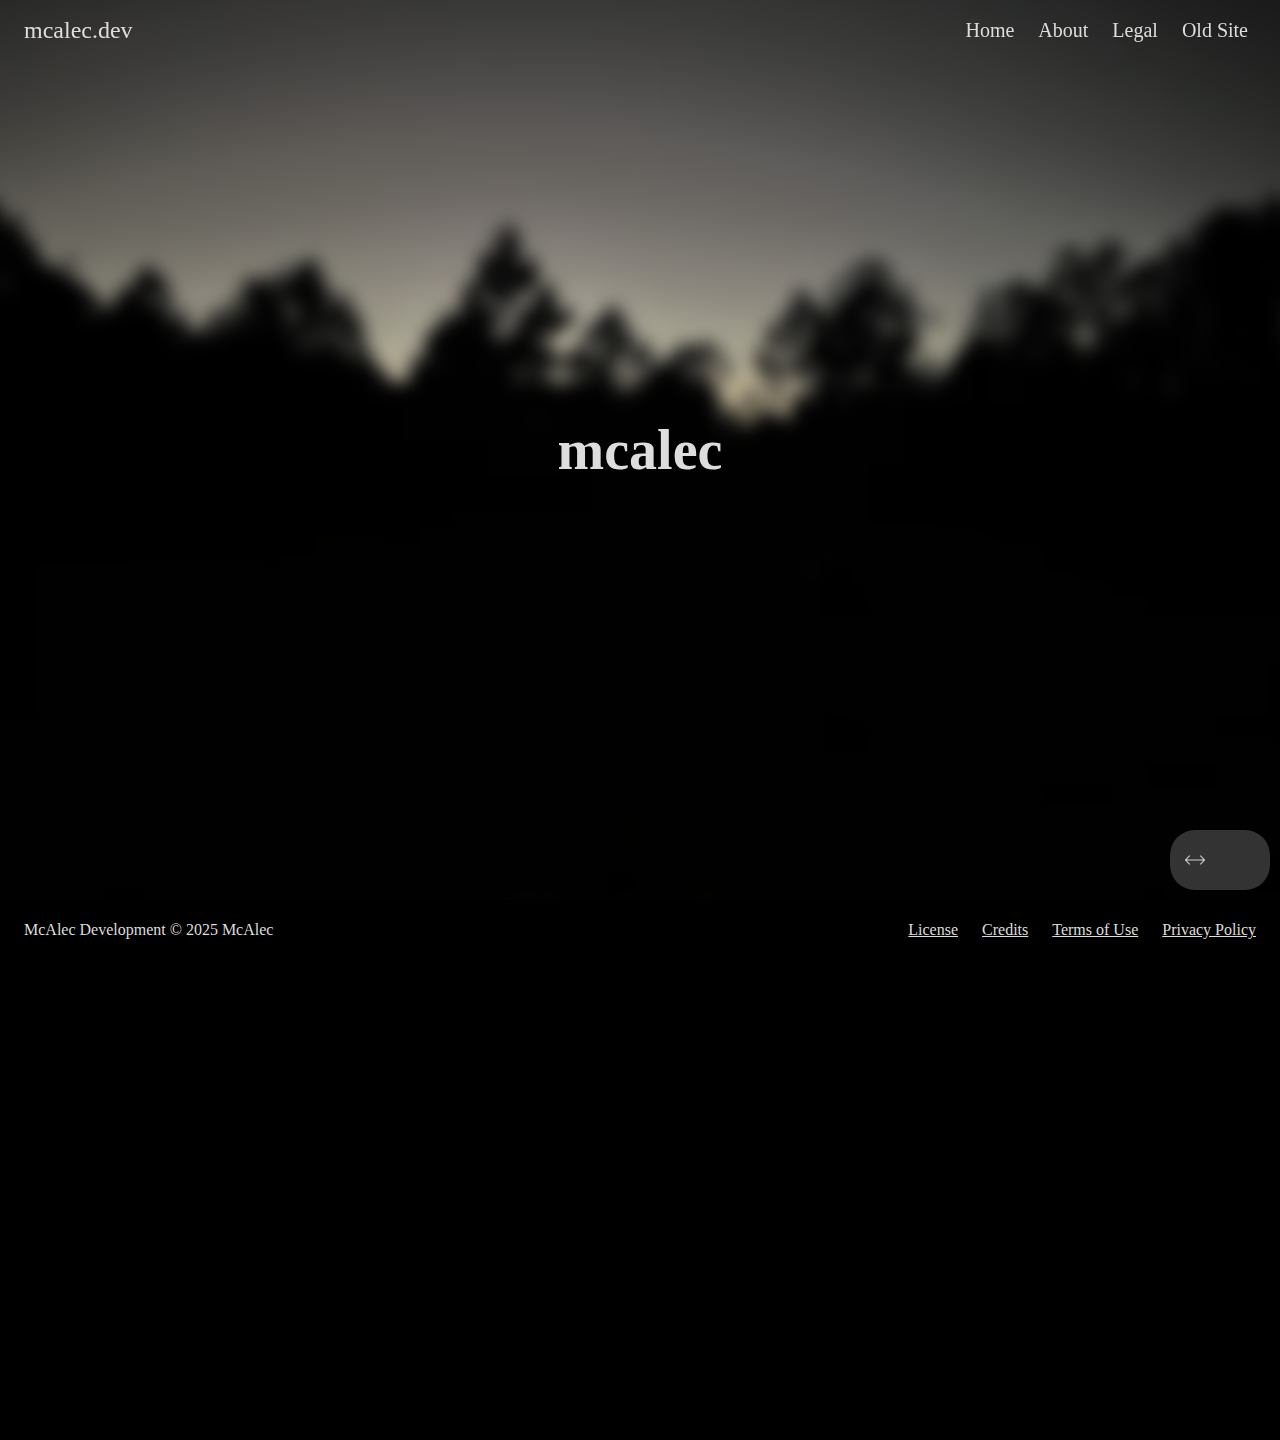
<file: index.html>
<!DOCTYPE html>
<html lang="en">
<head>
  <meta charset="UTF-8" />
  <link rel="stylesheet" type="text/css" href="/css/style.css" />
  <link rel="stylesheet" type="text/css" href="/css/loader.css" />
  <link rel="stylesheet" type="text/css" href="/css/music.css" />
  <link rel="icon" type="image/png" href="/img/mcalec-dev.png">
  <meta name="viewport" content="width=device-width, initial-scale=1.0" />
  <meta property="og:title" content="web.mcalec.dev" />
  <meta property="og:description" content="McAlec Development;
  Making boring web projects." />
  <meta property="og:url"  content="https://web.mcalec.dev/" />
  <meta property="og:image" content="/img/mcalec-dev.png" />
  <meta name="theme-color" content="#000" data-react-helmet="true" />
  <meta name="description" content="McAlec Development;
  Making boring web projects.">
  <title>mcalec.dev</title>
  
  <meta name="apple-mobile-web-app-capable" content="yes">
  <meta name="apple-mobile-web-app-status-bar-style" content="black">
  <meta name="apple-mobile-web-app-title" content="mcalec.dev - Web App">
  <link rel="apple-touch-icon" href="/favicon.ico">
  <link rel="apple-touch-icon" sizes="152x152" href="/favicon.ico">
  <link rel="apple-touch-icon" sizes="180x180" href="/favicon.ico">
  <link rel="apple-touch-startup-image" href="/favicon.ico">
  <meta name="format-detection" content="telephone=no">
  <script defer type="module" src="https://cdn.mcalec.dev/web/js/zero-md/zero-md.min.js"></script>
  <script defer src="https://cloud.umami.is/script.js" data-website-id="37488ff3-cb26-4748-8ebe-8c7cb712f602"></script>
</head>
<div>
  <div id="loaderContainer" class="loader-container">
    <img src="/img/load.gif" alt="Loading..." class="loader-gif">
    <div id="loaderText" class="loader-text">Loading...</div>
  </div>

  <script src="/js/loader.js"></script>

  <div id="music-box">
    <button id="collapse-toggle" title="Collapse the music player."></button>
    <div class="music-content">
      <!--<img id="music-cover" src="//cdn.mcalec.dev/image/png/music.png" style="display: none;">-->
      <p class="toggle-link" id="music-info"></p>
      <button id="music" class="music" title="Unpause the current song."></button> 
      <button id="music-skip" class="music" title="Skip the current song."></button>
      <audio id="music-src" hidden=""></audio>
    </div>
  </div>

  <script defer src="/js/music.js"></script>
  <script defer src="/js/collapse.js"></script>

  <nav class="navbar transparent" id="navbar">
    <div class="site-name">mcalec.dev</div>
    <ul>
      <li class="active"><a href="/">Home</a></li>
      <li><a href="https://old.mcalec.dev/about-me">About</a></li>
      <li><a href="https://old.mcalec.dev/legal">Legal</a></li>
      <li><a href="https://old.mcalec.dev/home" target="_blank">Old Site</a></li>
    </ul>
  </nav>

  <script src="/js/navbar.js" defer></script>

  <div class="bg" id="home">
    <div class="bgimage"></div>
    <div class="bgtext"><h1>mcalec</h1></div>
  </div>

  <span><zero-md src="/md/about-me.md">
    <template>
      <link rel="stylesheet" href="/css/content.css">
    </template>
  </zero-md></span>
  <div>
    <div id="bannerify">
      <iframe src="https://bannerify.mcalec.dev/" title="Bannerify" class="bannerify" id="bannerify-iframe" scrolling="no"></iframe>
    </div>
    <div class="footer" id="foot">
      <p>McAlec Development © 2025 McAlec</p>
      <ul>
        <li><a href="https://old.mcalec.dev/legal/license/">License</a></li>
        <li><a href="https://old.mcalec.dev/legal/credits/">Credits</a></li>
        <li><a href="https://old.mcalec.dev/legal/terms-of-use/">Terms of Use</a></li>
        <li><a href="https://old.mcalec.dev/legal/privacy-policy/">Privacy Policy</a></li>
      </ul>
    </div>
  </div>
</body>
</html>
</file>
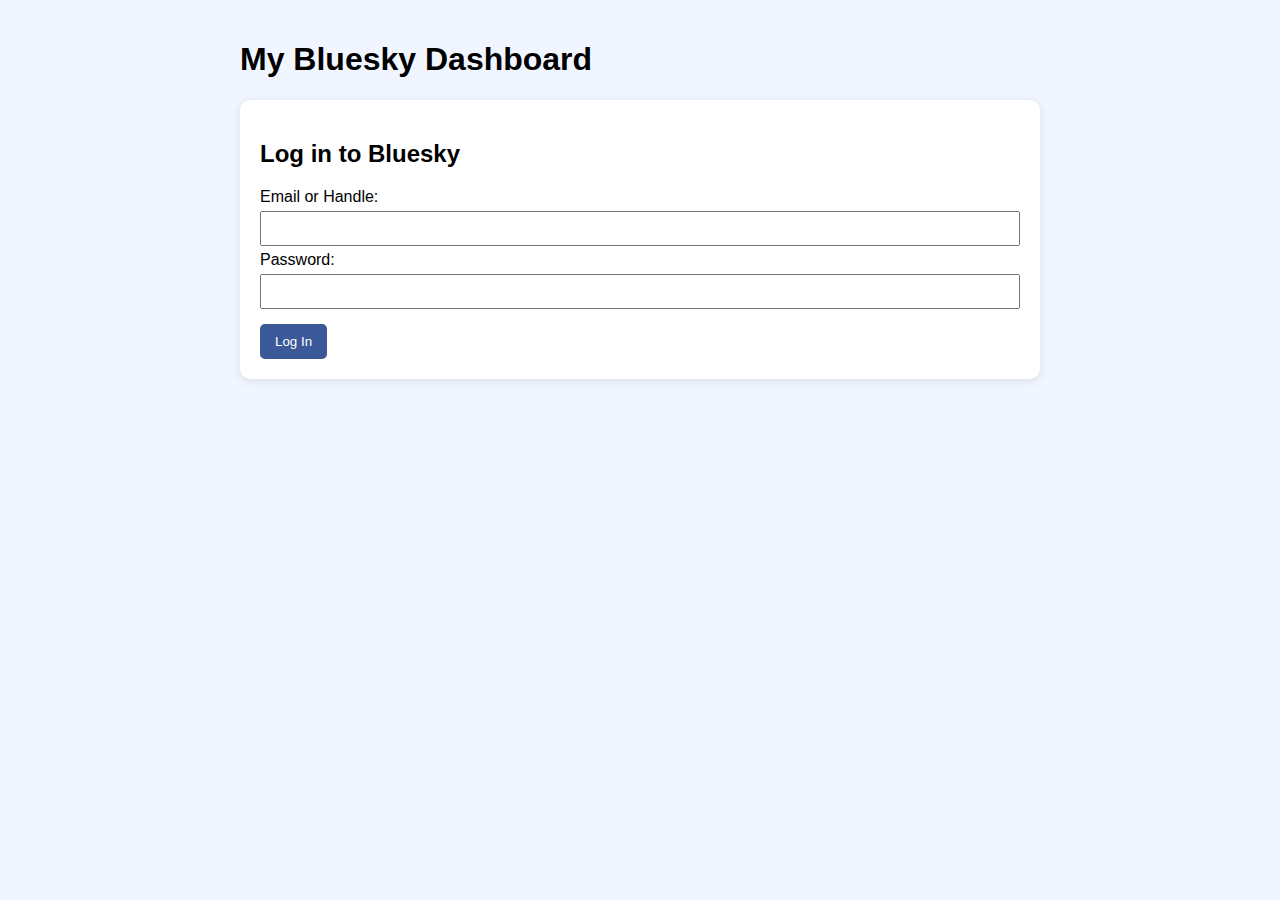
<file: test.html>
<!DOCTYPE html>
<html lang="en">
<head>
    <meta charset="UTF-8">
    <meta name="viewport" content="width=device-width, initial-scale=1.0">
    <title>My Bluesky Dashboard</title>
    <style>
        body {
            font-family: 'Segoe UI', Tahoma, Geneva, Verdana, sans-serif;
            max-width: 800px;
            margin: 0 auto;
            padding: 20px;
            background-color: #f0f5ff;
        }
        .login-form {
            background-color: white;
            padding: 20px;
            border-radius: 10px;
            box-shadow: 0 2px 10px rgba(0,0,0,0.1);
            margin-bottom: 20px;
        }
        .profile-container {
            background-color: white;
            padding: 20px;
            border-radius: 10px;
            box-shadow: 0 2px 10px rgba(0,0,0,0.1);
            margin-bottom: 20px;
            display: none;
        }
        .stats-container {
            display: flex;
            justify-content: space-between;
            margin-top: 20px;
        }
        .stat-box {
            background-color: #e6ebff;
            padding: 15px;
            border-radius: 8px;
            text-align: center;
            flex: 1;
            margin: 0 5px;
        }
        .stat-number {
            font-size: 24px;
            font-weight: bold;
            color: #3b5998;
        }
        .posts-container {
            background-color: white;
            padding: 20px;
            border-radius: 10px;
            box-shadow: 0 2px 10px rgba(0,0,0,0.1);
            display: none;
        }
        .post {
            border-bottom: 1px solid #eee;
            padding: 15px 0;
        }
        .post-text {
            margin-bottom: 10px;
        }
        .post-meta {
            color: #666;
            font-size: 0.9em;
        }
        .avatar {
            width: 80px;
            height: 80px;
            border-radius: 40px;
            object-fit: cover;
        }
        .profile-header {
            display: flex;
            align-items: center;
        }
        .profile-info {
            margin-left: 20px;
        }
        .loader {
            text-align: center;
            display: none;
        }
        .error-message {
            color: red;
            margin-top: 10px;
        }
        button {
            background-color: #3b5998;
            color: white;
            border: none;
            padding: 10px 15px;
            border-radius: 5px;
            cursor: pointer;
        }
        input {
            padding: 8px;
            margin: 5px 0;
            width: 100%;
            box-sizing: border-box;
        }
    </style>
</head>
<body>
    <h1>My Bluesky Dashboard</h1>
    
    <div class="login-form" id="loginForm">
        <h2>Log in to Bluesky</h2>
        <form id="authForm">
            <div>
                <label for="identifier">Email or Handle:</label>
                <input type="text" id="identifier" required>
            </div>
            <div>
                <label for="password">Password:</label>
                <input type="password" id="password" required>
            </div>
            <div class="error-message" id="authError"></div>
            <button type="submit">Log In</button>
        </form>
    </div>
    
    <div class="loader" id="loader">Loading...</div>
    
    <div class="profile-container" id="profileContainer">
        <div id="profileContent"></div>
        <div class="stats-container" id="statsContainer"></div>
    </div>
    
    <div class="posts-container" id="postsContainer">
        <h2>Recent Posts</h2>
        <div id="postsContent"></div>
    </div>

    <script>
        // Store authentication data
        let authData = null;
        
        // DOM elements
        const loginForm = document.getElementById('loginForm');
        const authForm = document.getElementById('authForm');
        const authError = document.getElementById('authError');
        const loader = document.getElementById('loader');
        const profileContainer = document.getElementById('profileContainer');
        const profileContent = document.getElementById('profileContent');
        const statsContainer = document.getElementById('statsContainer');
        const postsContainer = document.getElementById('postsContainer');
        const postsContent = document.getElementById('postsContent');
        
        // Event listeners
        authForm.addEventListener('submit', async (e) => {
            e.preventDefault();
            const identifier = document.getElementById('identifier').value;
            const password = document.getElementById('password').value;
            
            // Show loader
            authError.textContent = '';
            loginForm.style.display = 'none';
            loader.style.display = 'block';
            
            try {
                // Login
                authData = await loginToBluesky(identifier, password);
                
                // Get profile data
                const profile = await getProfile(authData.handle, authData.accessJwt);
                displayProfile(profile);
                
                // Get posts
                const posts = await getPosts(authData.handle, authData.accessJwt);
                displayPosts(posts);
                
                // Show containers
                profileContainer.style.display = 'block';
                postsContainer.style.display = 'block';
            } catch (error) {
                authError.textContent = error.message;
                loginForm.style.display = 'block';
            } finally {
                loader.style.display = 'none';
            }
        });
        
        // API Functions
        async function loginToBluesky(identifier, password) {
            const response = await fetch('https://bsky.social/xrpc/com.atproto.server.createSession', {
                method: 'POST',
                headers: { 'Content-Type': 'application/json' },
                body: JSON.stringify({ identifier, password })
            });
            
            if (!response.ok) {
                throw new Error('Authentication failed. Please check your credentials.');
            }
            
            return await response.json();
        }
        
        async function getProfile(handle, accessJwt) {
            const response = await fetch(`https://bsky.social/xrpc/app.bsky.actor.getProfile?actor=${handle}`, {
                headers: { 'Authorization': `Bearer ${accessJwt}` }
            });
            
            if (!response.ok) {
                throw new Error('Failed to fetch profile data');
            }
            
            return await response.json();
        }
        
        async function getPosts(handle, accessJwt) {
            const response = await fetch(`https://bsky.social/xrpc/app.bsky.feed.getAuthorFeed?actor=${handle}&limit=20`, {
                headers: { 'Authorization': `Bearer ${accessJwt}` }
            });
            
            if (!response.ok) {
                throw new Error('Failed to fetch posts');
            }
            
            return await response.json();
        }
        
        // Display Functions
        function displayProfile(profile) {
            // Create profile header with avatar and name
            const avatarUrl = profile.avatar || '/api/placeholder/80/80';
            const displayName = profile.displayName || profile.handle;
            
            profileContent.innerHTML = `
                <div class="profile-header">
                    <img src="${avatarUrl}" alt="${displayName}" class="avatar">
                    <div class="profile-info">
                        <h2>${displayName}</h2>
                        <p>@${profile.handle}</p>
                        <p>${profile.description || ''}</p>
                    </div>
                </div>
            `;
            
            // Display stats
            statsContainer.innerHTML = `
                <div class="stat-box">
                    <div class="stat-number">${profile.followersCount || 0}</div>
                    <div>Followers</div>
                </div>
                <div class="stat-box">
                    <div class="stat-number">${profile.followsCount || 0}</div>
                    <div>Following</div>
                </div>
                <div class="stat-box">
                    <div class="stat-number">${profile.postsCount || 0}</div>
                    <div>Posts</div>
                </div>
            `;
        }
        
        function displayPosts(postsData) {
            // Clear previous posts
            postsContent.innerHTML = '';
            
            if (!postsData.feed || postsData.feed.length === 0) {
                postsContent.innerHTML = '<p>No posts found</p>';
                return;
            }
            
            // Display each post
            postsData.feed.forEach(item => {
                const post = item.post;
                if (!post || !post.record) return;
                
                const createdAt = new Date(post.record.createdAt).toLocaleString();
                const postText = post.record.text;
                const likeCount = post.likeCount || 0;
                const repostCount = post.repostCount || 0;
                
                const postElement = document.createElement('div');
                postElement.className = 'post';
                postElement.innerHTML = `
                    <div class="post-text">${postText}</div>
                    <div class="post-meta">
                        <span>${createdAt}</span> • 
                        <span>${likeCount} likes</span> • 
                        <span>${repostCount} reposts</span>
                    </div>
                `;
                
                postsContent.appendChild(postElement);
            });
        }
    </script>
</body>
</html>
</file>
<file: css/style.css>
@charset "UTF-8";
@import url('/css/loader.css');
@import url('/css/navbar.css');
@import url('/css/bg.css');
@import url('/css/content.css');
@import url('/css/footer.css');
* {margin: 0;padding: 0;box-sizing: border-box;}
::selection {color: #000;background-color: #fff;}
body {
  width: 100%;
  height: 100%;
  cursor: url('/img/cursor/default.cur'), default;
  font-display: auto;
  background-color: #000;
  overflow: auto;
  scrollbar-width: none;
  -ms-overflow-style: none;
  font-family: LatoRegular, Verdana, Geneva, Tahoma, sans-serif;
}
body::-webkit-scrollbar {
  display: none;
}
h1 {font-family: LatoRegular;}
h1 b {font-family: LatoBold;}
h1 i {font-family: LatoBoldItalic;}
h2 {font-family: LatoRegular;}
h2 b {font-family: LatoBold;}
h2 i {font-family: LatoRegularItalic;}
h3 {font-family: LatoLight;}
h3 b {font-family: LatoRegular;}
h3 i {font-family: LatoLightItalic;}
b {font-family: LatoBold;}
i {font-family: LatoRegularItalic;}
a {
  font-family: LatoRegular;
  cursor: url('/img/cursor/pointer.cur'), pointer;
  color: #ddd;
  text-decoration: underline;
  transition: color 0.3s ease;
}
a:hover {color: #999;}

.text {
  cursor: url('/img/cursor/text.cur'), text;
}

.bannerify {
  width: 100%;
  height: 60%;
  display: flex;
  left: 50%;
  transform: translate(-50%);
  cursor: url('/img/cursor/default.cur'), default;
  border: none;
  position: absolute;
  z-index: 1;
  iframe {
    width: 100%;
    height: 100;
    border: none;
    z-index: inherit;
  }
}
</file>
<file: css/loader.css>
@charset "UTF-8";
@import url('https://cdn.mcalec.dev/web/css/font/lato.min.css');

.loader-container {
  position: fixed;
  top: 0;
  left: 0;
  width: 100%;
  height: 100%;
  background-color: rgba(000, 000, 000, 0.85);
  display: flex;
  flex-direction: column;
  justify-content: center;
  align-items: center;
  z-index: 9999;
  opacity: 0;
  visibility: hidden;
  transition: opacity 0.3s ease-in-out, visibility 0.3s ease-in-out;
}

.loader-container.visible {
  opacity: 1;
  visibility: visible;
}

.loader-gif {
  size: 100px;
  margin-bottom: 20px;
}

.loader-text {
  font-family: LatoRegular;
  color: #ddd;
  margin-top: 10px;
  animation: pulse 1.5s ease-in-out infinite;
}

@keyframes pulse {
  0% { opacity: 0.6; }
  50% { opacity: 1; }
  100% { opacity: 0.6; }
}
</file>
<file: css/music.css>
@import url('https://cdn.mcalec.dev/web/css/font/lato.min.css');

p {
  font-family: LatoRegular;
  font-size: 16px;
}

#music-box {
  position: fixed;
  bottom: 0;
  right: 0;
  min-width: 50px;
  width: auto;
  background-color: #333;
  display: flex;
  align-items: center;
  gap: 10px;
  padding: 10px;
  margin: 10px;
  box-sizing: border-box;
  border-radius: 25px;
  z-index: 10;
}

#music-box.collapsed {
  min-width: auto;
  width: auto;
  padding: 0;
  padding-right: 0;
  display: flex;
  align-items: center;
  justify-content: center;
}

#music-box.collapsed .music-content {
  opacity: 0;
  width: 0;
  visibility: hidden;
}

#music-box.empty {
  width: auto;
  min-width: auto;
}

.music-content {
  display: flex; 
  align-items: center; 
  justify-content: center;
  gap: 10px;
}

#music-info {
  font-size: 18px;
  color: #fff;
  margin: 0;
  padding: 0;
  text-align: center;
  white-space: nowrap;
  overflow: hidden;
  text-overflow: ellipsis;
  display: block;
  cursor: url('/img/cursor/text.cur'), text;
  transform: translateY(calc(100% - 22.55px));
}

#music-info:empty {
  display: none;
}

#music, #music-skip, #collapse-toggle {
  width: 40px;
  height: 40px;
  background-size: contain;
  border: none;
  cursor: url('/img/cursor/pointer.cur'), pointer;
  border-radius: 50%;
  padding: 0;
  display: flex;
  align-items: center;
  justify-content: center;
}

#music {
  background: url("https://3kh0.net/svg/play.svg") no-repeat center center;
  z-index: 2;
}

#music.paused {
  background: url("https://3kh0.net/svg/pause.svg") no-repeat center center;
}

#music-skip {
  background: url("https://3kh0.net/svg/skip.svg") no-repeat center center;
  display: none;
}

#collapse-toggle {
  width: 30px;
  height: 20px;
  background: url("/img/arrow1.png") no-repeat center center;
  background-size: contain;
  border: none;
  padding-left: 10px;
  margin: 0;
  display: flex;
  align-items: center;
  justify-content: center;
  cursor: url('/img/cursor/pointer.cur'), pointer;
}

#music-box.collapsed #collapse-toggle {
  margin-left: 10px;
  margin-top: 0;
  margin-bottom: 0;
}

#music-cover {
  width: 40px;
  height: 40px;
  border-radius: 5px;
  display: none;
}

@media (max-width: 600px) {
  #music-box {
    width: fit-content;
    max-width: 100%;
    margin: 0 10px 10px 10px;
  }

  #music-box.empty {
    margin: 0 10px 10px 10px;
  }

  #music-box.collapsed {
    transform: translateX(calc(100% - 50px));
  }

  #music-info {
    font-size: 14px;
    max-width: calc(100vw - 50px);
  }

  #music, #music-skip {
    width: 30px;
    height: 30px;
  }

  #collapse-toggle {
    width: 20px;
    height: 20px;
  }
}
</file>
<file: css/content.css>
.markdown-body {
  color-scheme: dark;
  -ms-text-size-adjust: 100%;
  -webkit-text-size-adjust: 100%;
  margin: 2.5vw; 
  color: #ddd;
  background-color: #000;
  font-family: LatoRegular, Verdana, Geneva, Tahoma, sans-serif;
  font-size: 16px;
  line-height: 1.5;
  word-wrap: break-word;
  scroll-behavior: auto;
  text-align: center;
}
.markdown-body span {
  cursor: url('/img/cursor/text.cur'), text;
}
.markdown-body .octicon {
  display: inline-block;
  fill: currentColor;
  vertical-align: text-bottom;
}
.markdown-body h1:hover .anchor .octicon-link:before,
.markdown-body h2:hover .anchor .octicon-link:before,
.markdown-body h3:hover .anchor .octicon-link:before,
.markdown-body h4:hover .anchor .octicon-link:before,
.markdown-body h5:hover .anchor .octicon-link:before,
.markdown-body h6:hover .anchor .octicon-link:before {
  width: 16px;
  height: 16px;
  content: " ";
  display: inline-block;
  background-color: currentColor;
  -webkit-mask-image: url("data:image/svg+xml,<svg xmlns='http://www.w3.org/2000/svg' viewBox='0 0 16 16' version='1.1' aria-hidden='true'><path fill-rule='evenodd' d='M7.775 3.275a.75.75 0 001.06 1.06l1.25-1.25a2 2 0 112.83 2.83l-2.5 2.5a2 2 0 01-2.83 0 .75.75 0 00-1.06 1.06 3.5 3.5 0 004.95 0l2.5-2.5a3.5 3.5 0 00-4.95-4.95l-1.25 1.25zm-4.69 9.64a2 2 0 010-2.83l2.5-2.5a2 2 0 012.83 0 .75.75 0 001.06-1.06 3.5 3.5 0 00-4.95 0l-2.5 2.5a3.5 3.5 0 004.95 4.95l1.25-1.25a.75.75 0 00-1.06-1.06l-1.25 1.25a2 2 0 01-2.83 0z'></path></svg>");
  mask-image: url("data:image/svg+xml,<svg xmlns='http://www.w3.org/2000/svg' viewBox='0 0 16 16' version='1.1' aria-hidden='true'><path fill-rule='evenodd' d='M7.775 3.275a.75.75 0 001.06 1.06l1.25-1.25a2 2 0 112.83 2.83l-2.5 2.5a2 2 0 01-2.83 0 .75.75 0 00-1.06 1.06 3.5 3.5 0 004.95 0l2.5-2.5a3.5 3.5 0 00-4.95-4.95l-1.25 1.25zm-4.69 9.64a2 2 0 010-2.83l2.5-2.5a2 2 0 012.83 0 .75.75 0 001.06-1.06 3.5 3.5 0 00-4.95 0l-2.5 2.5a3.5 3.5 0 004.95 4.95l1.25-1.25a.75.75 0 00-1.06-1.06l-1.25 1.25a2 2 0 01-2.83 0z'></path></svg>");
}
.markdown-body details,
.markdown-body figcaption,
.markdown-body figure {
  display: block;
}
.markdown-body summary {
  display: list-item;
}
.markdown-body [hidden] {
  display: none !important;
}
.markdown-body a {
  background-color: transparent;
  color: #4493f8;
  text-decoration: underline;
  cursor: url('/img/cursor/pointer.cur'), pointer;
  color: #ddd;
  transition: color 0.3s ease;
}
.markdown-body abbr[title] {
  border-bottom: 0;
  -webkit-text-decoration: underline dotted;
  text-decoration: underline dotted;
}
.markdown-body b,
.markdown-body strong {
  font-weight: 600;
}
.markdown-body dfn {
  font-style: italic;
}
.markdown-body h1 {
  margin: 0.67em 0;
  font-weight: 600;
  padding-bottom: 0.3em;
  font-size: 2em;
  border-bottom: 1px solid #30363db3;
}
.markdown-body mark {
  background-color: #bb800926;
  color: #e6edf3;
}
.markdown-body small {
  font-size: 90%;
}
.markdown-body sub,
.markdown-body sup {
  font-size: 75%;
  line-height: 0;
  position: relative;
  vertical-align: baseline;
}
.markdown-body sub {
  bottom: -0.25em;
}
.markdown-body sup {
  top: -0.5em;
}
.markdown-body img {
  border-style: none;
  max-width: 100%;
  box-sizing: content-box;
  background-color: #0d1117;
}
.markdown-body code,
.markdown-body kbd,
.markdown-body pre,
.markdown-body samp {
  font-family: monospace;
  font-size: 1em;
}
.markdown-body figure {
  margin: 1em 40px;
}
.markdown-body hr {
  box-sizing: content-box;
  overflow: hidden;
  background: transparent;
  border-bottom: 1px solid #30363db3;
  height: 0.25em;
  padding: 0;
  margin: 24px 0;
  background-color: #30363d;
  border: 0;
}
.markdown-body input {
  font: inherit;
  margin: 0;
  overflow: visible;
  font-family: inherit;
  font-size: inherit;
  line-height: inherit;
}
.markdown-body [type="button"],
.markdown-body [type="reset"],
.markdown-body [type="submit"] {
  -webkit-appearance: button;
  appearance: button;
}
.markdown-body [type="checkbox"],
.markdown-body [type="radio"] {
  box-sizing: border-box;
  padding: 0;
}
.markdown-body [type="number"]::-webkit-inner-spin-button,
.markdown-body [type="number"]::-webkit-outer-spin-button {
  height: auto;
}
.markdown-body [type="search"]::-webkit-search-cancel-button,
.markdown-body [type="search"]::-webkit-search-decoration {
  -webkit-appearance: none;
  appearance: none;
}
.markdown-body ::-webkit-input-placeholder {
  color: inherit;
  opacity: 0.54;
}
.markdown-body ::-webkit-file-upload-button {
  -webkit-appearance: button;
  appearance: button;
  font: inherit;
}
.markdown-body a:hover {
  text-decoration: underline;
  color: #999;
}
.markdown-body ::placeholder {
  color: #8d96a0;
  opacity: 1;
}
.markdown-body hr::before {
  display: table;
  content: "";
}
.markdown-body hr::after {
  display: table;
  clear: both;
  content: "";
}
.markdown-body table {
  border-spacing: 0;
  border-collapse: collapse;
  display: block;
  width: max-content;
  max-width: 100%;
  overflow: auto;
}
.markdown-body td,
.markdown-body th {
  padding: 0;
}
.markdown-body details summary {
  cursor: pointer;
}
.markdown-body details:not([open]) > *:not(summary) {
  display: none;
}
.markdown-body a:focus,
.markdown-body [role="button"]:focus,
.markdown-body input[type="radio"]:focus,
.markdown-body input[type="checkbox"]:focus {
  outline: 2px solid #1f6feb;
  outline-offset: -2px;
  box-shadow: none;
}
.markdown-body a:focus:not(:focus-visible),
.markdown-body [role="button"]:focus:not(:focus-visible),
.markdown-body input[type="radio"]:focus:not(:focus-visible),
.markdown-body input[type="checkbox"]:focus:not(:focus-visible) {
  outline: solid 1px transparent;
}
.markdown-body a:focus-visible,
.markdown-body [role="button"]:focus-visible,
.markdown-body input[type="radio"]:focus-visible,
.markdown-body input[type="checkbox"]:focus-visible {
  outline: 2px solid #1f6feb;
  outline-offset: -2px;
  box-shadow: none;
}
.markdown-body a:not([class]):focus,
.markdown-body a:not([class]):focus-visible,
.markdown-body input[type="radio"]:focus,
.markdown-body input[type="radio"]:focus-visible,
.markdown-body input[type="checkbox"]:focus,
.markdown-body input[type="checkbox"]:focus-visible {
  outline-offset: 0;
}
.markdown-body kbd {
  display: inline-block;
  padding: 3px 5px;
  font: 11px ui-monospace, SFMono-Regular, SF Mono, Menlo, Consolas,
    Liberation Mono, monospace;
  line-height: 10px;
  color: #e6edf3;
  vertical-align: middle;
  background-color: #161b22;
  border: solid 1px #6e768166;
  border-bottom-color: #6e768166;
  border-radius: 6px;
  box-shadow: inset 0 -1px 0 #6e768166;
}
.markdown-body h1,
.markdown-body h2,
.markdown-body h3,
.markdown-body h4,
.markdown-body h5,
.markdown-body h6 {
  margin-top: 24px;
  margin-bottom: 16px;
  font-weight: 600;
  line-height: 1.25;
}
.markdown-body h2 {
  font-weight: 600;
  padding-bottom: 0.3em;
  font-size: 1.5em;
  border-bottom: 1px solid #30363db3;
}
.markdown-body h3 {
  font-weight: 600;
  font-size: 1.25em;
}
.markdown-body h4 {
  font-weight: 600;
  font-size: 1em;
}
.markdown-body h5 {
  font-weight: 600;
  font-size: 0.875em;
}
.markdown-body h6 {
  font-weight: 600;
  font-size: 0.85em;
  color: #8d96a0;
}
.markdown-body p {
  margin-top: 0;
  margin-bottom: 10px;
  margin: 2.5vw;
}
.markdown-body blockquote {
  margin: 0;
  padding: 0 1em;
  color: #8d96a0;
  border-left: 0.25em solid #30363d;
}
.markdown-body ul,
.markdown-body ol {
  margin-top: 0;
  margin-bottom: 0;
  padding-left: 2em;
}
.markdown-body ol ol,
.markdown-body ul ol {
  list-style-type: lower-roman;
}
.markdown-body ul ul ol,
.markdown-body ul ol ol,
.markdown-body ol ul ol,
.markdown-body ol ol ol {
  list-style-type: lower-alpha;
}
.markdown-body dd {
  margin-left: 0;
}
.markdown-body tt,
.markdown-body code,
.markdown-body samp {
  font-family: ui-monospace, SFMono-Regular, SF Mono, Menlo, Consolas,
    Liberation Mono, monospace;
  font-size: 12px;
}
.markdown-body pre {
  margin-top: 0;
  margin-bottom: 0;
  font-family: ui-monospace, SFMono-Regular, SF Mono, Menlo, Consolas,
    Liberation Mono, monospace;
  font-size: 12px;
  word-wrap: normal;
}
.markdown-body .octicon {
  display: inline-block;
  overflow: visible !important;
  vertical-align: text-bottom;
  fill: currentColor;
}
.markdown-body input::-webkit-outer-spin-button,
.markdown-body input::-webkit-inner-spin-button {
  margin: 0;
  -webkit-appearance: none;
  appearance: none;
}
.markdown-body .mr-2 {
  margin-right: 0.5rem !important;
}
.markdown-body::before {
  display: table;
  content: "";
}
.markdown-body::after {
  display: table;
  clear: both;
  content: "";
}
.markdown-body > *:first-child {
  margin-top: 0 !important;
}
.markdown-body > *:last-child {
  margin-bottom: 0 !important;
}
.markdown-body a:not([href]) {
  color: inherit;
  text-decoration: none;
}
.markdown-body .absent {
  color: #f85149;
}
.markdown-body .anchor {
  float: left;
  padding-right: 4px;
  margin-left: -20px;
  line-height: 1;
}
.markdown-body .anchor:focus {
  outline: 0;
}
.markdown-body p,
.markdown-body blockquote,
.markdown-body ul,
.markdown-body ol,
.markdown-body dl,
.markdown-body table,
.markdown-body pre,
.markdown-body details {
  margin-top: 0;
  margin-bottom: 16px;
}
.markdown-body blockquote > :first-child {
  margin-top: 0;
}
.markdown-body blockquote > :last-child {
  margin-bottom: 0;
}
.markdown-body h1 .octicon-link,
.markdown-body h2 .octicon-link,
.markdown-body h3 .octicon-link,
.markdown-body h4 .octicon-link,
.markdown-body h5 .octicon-link,
.markdown-body h6 .octicon-link {
  color: #e6edf3;
  vertical-align: middle;
  visibility: hidden;
}
.markdown-body h1:hover .anchor,
.markdown-body h2:hover .anchor,
.markdown-body h3:hover .anchor,
.markdown-body h4:hover .anchor,
.markdown-body h5:hover .anchor,
.markdown-body h6:hover .anchor {
  text-decoration: none;
}
.markdown-body h1:hover .anchor .octicon-link,
.markdown-body h2:hover .anchor .octicon-link,
.markdown-body h3:hover .anchor .octicon-link,
.markdown-body h4:hover .anchor .octicon-link,
.markdown-body h5:hover .anchor .octicon-link,
.markdown-body h6:hover .anchor .octicon-link {
  visibility: visible;
}
.markdown-body h1 tt,
.markdown-body h1 code,
.markdown-body h2 tt,
.markdown-body h2 code,
.markdown-body h3 tt,
.markdown-body h3 code,
.markdown-body h4 tt,
.markdown-body h4 code,
.markdown-body h5 tt,
.markdown-body h5 code,
.markdown-body h6 tt,
.markdown-body h6 code {
  padding: 0 0.2em;
  font-size: inherit;
}
.markdown-body summary h1,
.markdown-body summary h2,
.markdown-body summary h3,
.markdown-body summary h4,
.markdown-body summary h5,
.markdown-body summary h6 {
  display: inline-block;
}
.markdown-body summary h1 .anchor,
.markdown-body summary h2 .anchor,
.markdown-body summary h3 .anchor,
.markdown-body summary h4 .anchor,
.markdown-body summary h5 .anchor,
.markdown-body summary h6 .anchor {
  margin-left: -40px;
}
.markdown-body summary h1,
.markdown-body summary h2 {
  padding-bottom: 0;
  border-bottom: 0;
}
.markdown-body ul.no-list,
.markdown-body ol.no-list {
  padding: 0;
  list-style-type: none;
}
.markdown-body ol[type="a s"] {
  list-style-type: lower-alpha;
}
.markdown-body ol[type="A s"] {
  list-style-type: upper-alpha;
}
.markdown-body ol[type="i s"] {
  list-style-type: lower-roman;
}
.markdown-body ol[type="I s"] {
  list-style-type: upper-roman;
}
.markdown-body ol[type="1"] {
  list-style-type: decimal;
}
.markdown-body div > ol:not([type]) {
  list-style-type: decimal;
}
.markdown-body ul ul,
.markdown-body ul ol,
.markdown-body ol ol,
.markdown-body ol ul {
  margin-top: 0;
  margin-bottom: 0;
}
.markdown-body li > p {
  margin-top: 16px;
}
.markdown-body li + li {
  margin-top: 0.25em;
}
.markdown-body dl {
  padding: 0;
}
.markdown-body dl dt {
  padding: 0;
  margin-top: 16px;
  font-size: 1em;
  font-style: italic;
  font-weight: 600;
}
.markdown-body dl dd {
  padding: 0 16px;
  margin-bottom: 16px;
}
.markdown-body table th {
  font-weight: 600;
}
.markdown-body table th,
.markdown-body table td {
  padding: 6px 13px;
  border: 1px solid #30363d;
}
.markdown-body table td > :last-child {
  margin-bottom: 0;
}
.markdown-body table tr {
  background-color: #0d1117;
  border-top: 1px solid #30363db3;
}
.markdown-body table tr:nth-child(2n) {
  background-color: #161b22;
}
.markdown-body table img {
  background-color: transparent;
}
.markdown-body img[align="right"] {
  padding-left: 20px;
}
.markdown-body img[align="left"] {
  padding-right: 20px;
}
.markdown-body .emoji {
  max-width: none;
  vertical-align: text-top;
  background-color: transparent;
}
.markdown-body span.frame {
  display: block;
  overflow: hidden;
}
.markdown-body span.frame > span {
  display: block;
  float: left;
  width: fit-content;
  padding: 7px;
  margin: 13px 0 0;
  overflow: hidden;
  border: 1px solid #30363d;
}
.markdown-body span.frame span img {
  display: block;
  float: left;
}
.markdown-body span.frame span span {
  display: block;
  padding: 5px 0 0;
  clear: both;
  color: #e6edf3;
}
.markdown-body span.align-center {
  display: block;
  overflow: hidden;
  clear: both;
}
.markdown-body span.align-center > span {
  display: block;
  margin: 13px auto 0;
  overflow: hidden;
  text-align: center;
}
.markdown-body span.align-center span img {
  margin: 0 auto;
  text-align: center;
}
.markdown-body span.align-right {
  display: block;
  overflow: hidden;
  clear: both;
}
.markdown-body span.align-right > span {
  display: block;
  margin: 13px 0 0;
  overflow: hidden;
  text-align: right;
}
.markdown-body span.align-right span img {
  margin: 0;
  text-align: right;
}
.markdown-body span.float-left {
  display: block;
  float: left;
  margin-right: 13px;
  overflow: hidden;
}
.markdown-body span.float-left span {
  margin: 13px 0 0;
}
.markdown-body span.float-right {
  display: block;
  float: right;
  margin-left: 13px;
  overflow: hidden;
}
.markdown-body span.float-right > span {
  display: block;
  margin: 13px auto 0;
  overflow: hidden;
  text-align: right;
}
.markdown-body code,
.markdown-body tt {
  padding: 0.2em 0.4em;
  margin: 0;
  font-size: 85%;
  white-space: break-spaces;
  background-color: #6e768166;
  border-radius: 6px;
}
.markdown-body code br,
.markdown-body tt br {
  display: none;
}
.markdown-body del code {
  text-decoration: inherit;
}
.markdown-body samp {
  font-size: 85%;
}
.markdown-body pre code {
  font-size: 100%;
}
.markdown-body pre > code {
  padding: 0;
  margin: 0;
  word-break: normal;
  white-space: pre;
  background: transparent;
  border: 0;
}
.markdown-body .highlight {
  margin-bottom: 16px;
}
.markdown-body .highlight pre {
  margin-bottom: 0;
  word-break: normal;
}
.markdown-body .highlight pre,
.markdown-body pre {
  padding: 16px;
  overflow: auto;
  font-size: 85%;
  line-height: 1.45;
  color: #e6edf3;
  background-color: #161b22;
  border-radius: 6px;
}
.markdown-body pre code,
.markdown-body pre tt {
  display: inline;
  max-width: fit-content;
  padding: 0;
  margin: 0;
  overflow: visible;
  line-height: inherit;
  word-wrap: normal;
  background-color: transparent;
  border: 0;
}
.markdown-body .csv-data td,
.markdown-body .csv-data th {
  padding: 5px;
  overflow: hidden;
  font-size: 12px;
  line-height: 1;
  text-align: left;
  white-space: nowrap;
}
.markdown-body .csv-data .blob-num {
  padding: 10px 8px 9px;
  text-align: right;
  background: #0d1117;
  border: 0;
}
.markdown-body .csv-data tr {
  border-top: 0;
}
.markdown-body .csv-data th {
  font-weight: 600;
  background: #161b22;
  border-top: 0;
}
.markdown-body [data-footnote-ref]::before {
  content: "[";
}
.markdown-body [data-footnote-ref]::after {
  content: "]";
}
.markdown-body .footnotes {
  font-size: 12px;
  color: #8d96a0;
  border-top: 1px solid #30363d;
}
.markdown-body .footnotes ol {
  padding-left: 16px;
}
.markdown-body .footnotes ol ul {
  display: inline-block;
  padding-left: 16px;
  margin-top: 16px;
}
.markdown-body .footnotes li {
  position: relative;
}
.markdown-body .footnotes li:target::before {
  position: absolute;
  top: -8px;
  right: -8px;
  bottom: -8px;
  left: -24px;
  pointer-events: none;
  content: "";
  border: 2px solid #1f6feb;
  border-radius: 6px;
}
.markdown-body .footnotes li:target {
  color: #e6edf3;
}
.markdown-body .footnotes .data-footnote-backref g-emoji {
  font-family: monospace;
}
.markdown-body .pl-c {
  color: #8b949e;
}
.markdown-body .pl-c1,
.markdown-body .pl-s .pl-v {
  color: #79c0ff;
}
.markdown-body .pl-e,
.markdown-body .pl-en {
  color: #d2a8ff;
}
.markdown-body .pl-smi,
.markdown-body .pl-s .pl-s1 {
  color: #c9d1d9;
}
.markdown-body .pl-ent {
  color: #7ee787;
}
.markdown-body .pl-k {
  color: #ff7b72;
}
.markdown-body .pl-s,
.markdown-body .pl-pds,
.markdown-body .pl-s .pl-pse .pl-s1,
.markdown-body .pl-sr,
.markdown-body .pl-sr .pl-cce,
.markdown-body .pl-sr .pl-sre,
.markdown-body .pl-sr .pl-sra {
  color: #a5d6ff;
}
.markdown-body .pl-v,
.markdown-body .pl-smw {
  color: #ffa657;
}
.markdown-body .pl-bu {
  color: #f85149;
}
.markdown-body .pl-ii {
  color: #f0f6fc;
  background-color: #8e1519;
}
.markdown-body .pl-c2 {
  color: #f0f6fc;
  background-color: #b62324;
}
.markdown-body .pl-sr .pl-cce {
  font-weight: bold;
  color: #7ee787;
}
.markdown-body .pl-ml {
  color: #f2cc60;
}
.markdown-body .pl-mh,
.markdown-body .pl-mh .pl-en,
.markdown-body .pl-ms {
  font-weight: bold;
  color: #1f6feb;
}
.markdown-body .pl-mi {
  font-style: italic;
  color: #c9d1d9;
}
.markdown-body .pl-mb {
  font-weight: bold;
  color: #c9d1d9;
}
.markdown-body .pl-md {
  color: #ffdcd7;
  background-color: #67060c;
}
.markdown-body .pl-mi1 {
  color: #aff5b4;
  background-color: #033a16;
}
.markdown-body .pl-mc {
  color: #ffdfb6;
  background-color: #5a1e02;
}
.markdown-body .pl-mi2 {
  color: #c9d1d9;
  background-color: #1158c7;
}
.markdown-body .pl-mdr {
  font-weight: bold;
  color: #d2a8ff;
}
.markdown-body .pl-ba {
  color: #8b949e;
}
.markdown-body .pl-sg {
  color: #484f58;
}
.markdown-body .pl-corl {
  text-decoration: underline;
  color: #a5d6ff;
}
.markdown-body [role="button"]:focus:not(:focus-visible),
.markdown-body [role="tabpanel"][tabindex="0"]:focus:not(:focus-visible),
.markdown-body button:focus:not(:focus-visible),
.markdown-body summary:focus:not(:focus-visible),
.markdown-body a:focus:not(:focus-visible) {
  outline: 0;
  box-shadow: none;
}
.markdown-body [tabindex="0"]:focus:not(:focus-visible),
.markdown-body details-dialog:focus:not(:focus-visible) {
  outline: 0;
}
.markdown-body g-emoji {
  display: inline-block;
  min-width: 1ch;
  font-family: "Apple Color Emoji", "Segoe UI Emoji", "Segoe UI Symbol";
  font-size: 1em;
  font-style: normal !important;
  font-weight: 400;
  line-height: 1;
  vertical-align: -0.075em;
}
.markdown-body g-emoji img {
  width: 1em;
  height: 1em;
}
.markdown-body .task-list-item {
  list-style-type: none;
}
.markdown-body .task-list-item label {
  font-weight: 400;
}
.markdown-body .task-list-item.enabled label {
  cursor: pointer;
}
.markdown-body .task-list-item + .task-list-item {
  margin-top: 0.25rem;
}
.markdown-body .task-list-item .handle {
  display: none;
}
.markdown-body .task-list-item-checkbox {
  margin: 0 0.2em 0.25em -1.4em;
  vertical-align: middle;
}
.markdown-body .contains-task-list:dir(rtl) .task-list-item-checkbox {
  margin: 0 -1.6em 0.25em 0.2em;
}
.markdown-body .contains-task-list {
  position: relative;
}
.markdown-body .contains-task-list:hover .task-list-item-convert-container,
.markdown-body
  .contains-task-list:focus-within
  .task-list-item-convert-container {
  display: block;
  width: fit-content;
  height: 24px;
  overflow: visible;
  clip: auto;
}
.markdown-body ::-webkit-calendar-picker-indicator {
  filter: invert(50%);
}
.markdown-body .markdown-alert {
  padding: 0.5rem 1rem;
  margin-bottom: 1rem;
  color: inherit;
  border-left: 0.25em solid #30363d;
}
.markdown-body .markdown-alert > :first-child {
  margin-top: 0;
}
.markdown-body .markdown-alert > :last-child {
  margin-bottom: 0;
}
.markdown-body .markdown-alert .markdown-alert-title {
  display: flex;
  font-weight: 500;
  align-items: center;
  line-height: 1;
}
.markdown-body .markdown-alert.markdown-alert-note {
  border-left-color: #1f6feb;
}
.markdown-body .markdown-alert.markdown-alert-note .markdown-alert-title {
  color: #4493f8;
}
.markdown-body .markdown-alert.markdown-alert-important {
  border-left-color: #8957e5;
}
.markdown-body .markdown-alert.markdown-alert-important .markdown-alert-title {
  color: #ab7df8;
}
.markdown-body .markdown-alert.markdown-alert-warning {
  border-left-color: #9e6a03;
}
.markdown-body .markdown-alert.markdown-alert-warning .markdown-alert-title {
  color: #d29922;
}
.markdown-body .markdown-alert.markdown-alert-tip {
  border-left-color: #238636;
}
.markdown-body .markdown-alert.markdown-alert-tip .markdown-alert-title {
  color: #3fb950;
}
.markdown-body .markdown-alert.markdown-alert-caution {
  border-left-color: #da3633;
}
.markdown-body .markdown-alert.markdown-alert-caution .markdown-alert-title {
  color: #f85149;
}
.markdown-body > *:first-child > .heading-element:first-child {
  margin-top: 0 !important;
}
</file>
